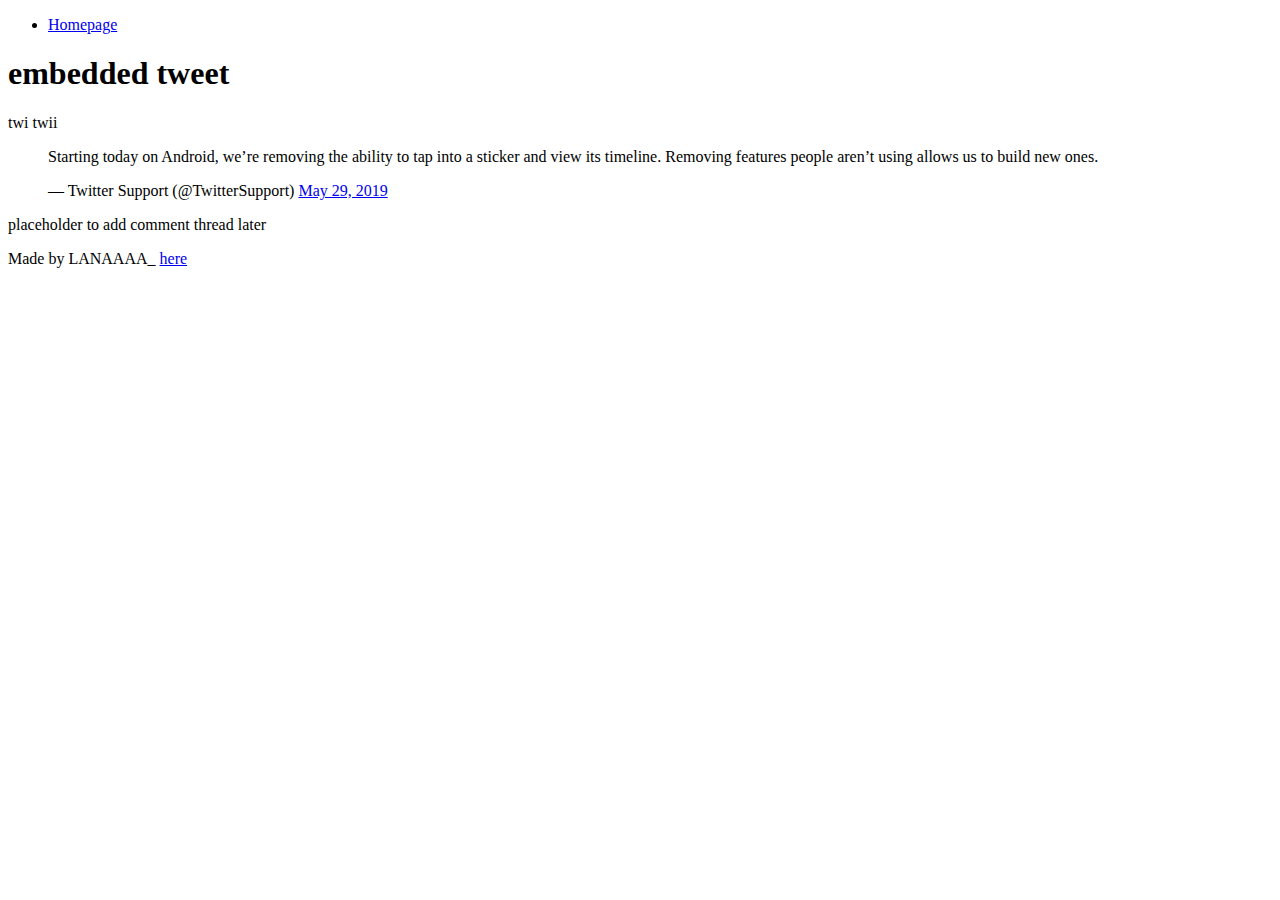
<file: css_basic/tweets.html>
<!DOCTYPE html>
<html lang="en">
        <head>
                <title>Embedded Tweet</title>
                <meta charset="UTF-8">
        </head>
        <body>
                <header>
                        <ul>
                                <li><a rel ="Welcome" href="index.html">Homepage</a></li>
                        </ul>
                </header>
                <main>
                        <article>
                                <h1>embedded tweet</h1>
                                <p>twi twii</p>
                                <p><blockquote class="twitter-tweet" data-lang="en" data-theme="dark"><p lang="en" dir="ltr">Starting today on Android, we’re removing the ability to tap into a sticker and view its timeline. Removing features people aren’t using allows us to build new ones.</p>&mdash; Twitter Support (@TwitterSupport) <a href="https://twitter.com/TwitterSupport/status/1133841266427346945?ref_src=twsrc%5Etfw">May 29, 2019</a></blockquote> <script async src="https://platform.twitter.com/widgets.js"></script>
			</article>
			<aside>
				<p>placeholder to add comment thread later</p>
			</aside>
                </main>
		<footer>
			<p>Made by LANAAAA_ <a href="https://www.pinterest.com">here</a>
		</footer>
        </body>
</html>
</file>
